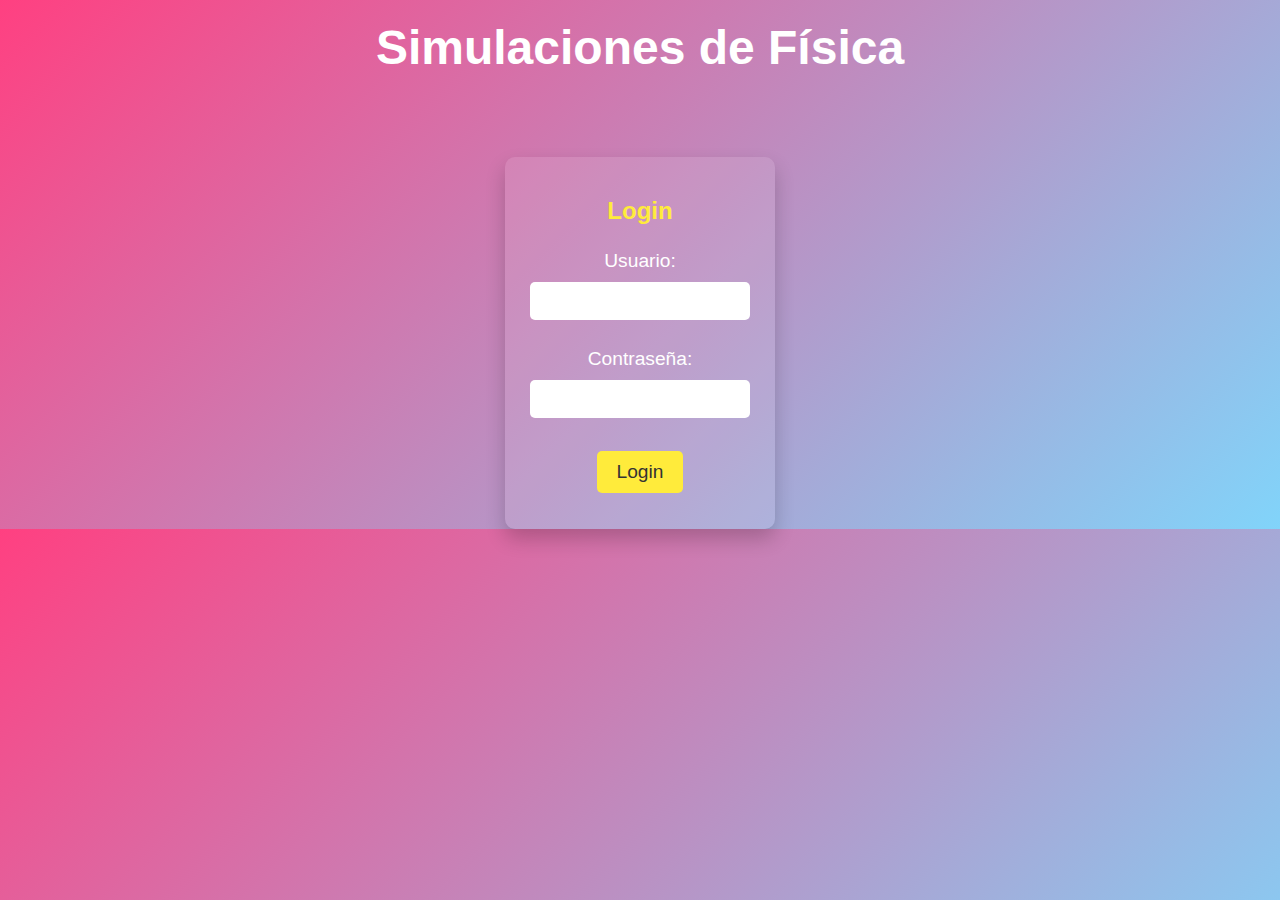
<file: index.html>
<!DOCTYPE html>
<html lang="en">
<head>
    <meta charset="UTF-8">
    <meta name="viewport" content="width=device-width, initial-scale=1.0">
    <title>Simulaciones de Física</title>
    <link rel="stylesheet" href="style.css">
</head>
<body>
    <h1>Simulaciones de Física</h1>

    <div id="loginForm">
        <h2>Login</h2>
        <form id="form" onsubmit="return handleLogin(event)">
            <label for="username">Usuario:</label>
            <input type="text" id="username" name="username" required>
            <br>
            <label for="password">Contraseña:</label>
            <input type="password" id="password" name="password" required>
            <br>
            <button type="submit">Login</button>
        </form>
        <p id="errorMessage" style="color: red;"></p>
    </div>

    <div id="selectionMenu" style="display: none;">
        <h2>Selecciona una simulación</h2>
        <button onclick="loadSimulation('simulation1')">Simulación 1</button>
        <button onclick="loadSimulation('simulation2')">Simulación 2</button>
        <button onclick="loadSimulation('simulation3')">Simulación 3</button>
        <button onclick="loadSimulation('simulation4')">Simulación 4</button>
        <button onclick="loadSimulation('simulation5')">Simulación 5</button>
        <button onclick="loadSimulation('simulation6')">Simulación 6</button>
    </div>

    <div id="simulation" style="display: none;">
        <iframe id="simulationFrame" style="width: 100%; height: 80vh;" frameborder="0"></iframe>
    </div>

    <script>
        function handleLogin(event) {
            event.preventDefault();
            const username = document.getElementById('username').value;
            const password = document.getElementById('password').value;

            if (username === 'Usuario' && password === '12345') { // Replace with actual validation
                document.getElementById('loginForm').style.display = 'none';
                document.getElementById('selectionMenu').style.display = 'block';
            } else {
                document.getElementById('errorMessage').textContent = 'Usuario o contraseña incorrectos.';
            }
        }

        function loadSimulation(simulationName) {
            let url = '';
            switch (simulationName) {
                case 'simulation1':
                    url = 'https://phet.colorado.edu/sims/html/magnets-and-electromagnets/latest/magnets-and-electromagnets_all.html?locale=es'; // Replace with actual link
                    break;
                case 'simulation2':
                    url = 'https://phet.colorado.edu/sims/html/gravity-force-lab-basics/latest/gravity-force-lab-basics_all.html?locale=es'; // Placeholder - Replace with actual link
                    break;
                case 'simulation3':
                    url = 'https://phet.colorado.edu/sims/html/build-a-nucleus/latest/build-a-nucleus_all.html?locale=es'; // Placeholder - Replace with actual link
                    break;
                case 'simulation4':
                    url = 'https://phet.colorado.edu/sims/html/gravity-and-orbits/latest/gravity-and-orbits_all.html?locale=es'; // Placeholder - Replace with actual link
                    break;
                case 'simulation5':
                    url = 'https://example.com/simulation5'; // Placeholder - Replace with actual link
                    break;
                case 'simulation6':
                    url = 'https://example.com/simulation6'; // Placeholder - Replace with actual link
                    break;
                default:
                    alert('Simulación no disponible.');
                    return;
            }
            
            document.getElementById('simulation').style.display = 'block';
            document.getElementById('selectionMenu').style.display = 'none';
            document.getElementById('simulationFrame').src = url;
        }
    </script>
</body>
</html>
</file>
<file: style.css>
body {
    font-family: 'Arial', sans-serif;
    text-align: center;
    margin: 0;
    padding: 0;
    background: linear-gradient(135deg, #ff4081, #81d4fa);
    color: #fff;
}

h1 {
    font-size: 3em;
    margin-top: 20px;
}

#loginForm {
    background: rgba(255, 255, 255, 0.1);
    padding: 20px;
    border-radius: 10px;
    display: inline-block;
    margin-top: 50px;
    box-shadow: 0 10px 20px rgba(0, 0, 0, 0.2);
}

#loginForm h2 {
    margin-bottom: 20px;
    color: #ffeb3b;
}

#form {
    display: flex;
    flex-direction: column;
    align-items: center;
}

#form label {
    margin: 5px;
    font-size: 1.2em;
}

#form input {
    margin: 5px;
    padding: 10px;
    border: none;
    border-radius: 5px;
    width: 200px;
    font-size: 1em;
}

#form button {
    margin-top: 10px;
    padding: 10px 20px;
    border: none;
    border-radius: 5px;
    background: #ffeb3b;
    color: #333;
    font-size: 1.2em;
    cursor: pointer;
    transition: background 0.3s, transform 0.3s;
}

#form button:hover {
    background: #ffc107;
    transform: scale(1.05);
}

#errorMessage {
    margin-top: 10px;
}

#selectionMenu {
    display: inline-block;
    margin-top: 50px;
    padding: 20px;
    background: rgba(255, 255, 255, 0.1);
    border-radius: 10px;
    box-shadow: 0 10px 20px rgba(0, 0, 0, 0.2);
}

#selectionMenu h2 {
    color: #ffeb3b;
    margin-bottom: 20px;
}

#selectionMenu button {
    margin: 5px;
    padding: 10px 20px;
    border: none;
    border-radius: 5px;
    background: #ffeb3b;
    color: #333;
    font-size: 1.2em;
    cursor: pointer;
    transition: background 0.3s, transform 0.3s;
}

#selectionMenu button:hover {
    background: #ffc107;
    transform: scale(1.05);
}

#simulation {
    margin-top: 20px;
}

.controls {
    margin-bottom: 20px;
}

.controls button {
    padding: 10px 20px;
    border: none;
    border-radius: 5px;
    background: #ffeb3b;
    color: #333;
    font-size: 1.2em;
    cursor: pointer;
    margin: 5px;
    transition: background 0.3s, transform 0.3s;
}

.controls button:hover {
    background: #ffc107;
    transform: scale(1.05);
}

canvas {
    border: 2px solid #fff;
    margin-top: 20px;
    box-shadow: 0 10px 20px rgba(0, 0, 0, 0.2);
}
</file>
